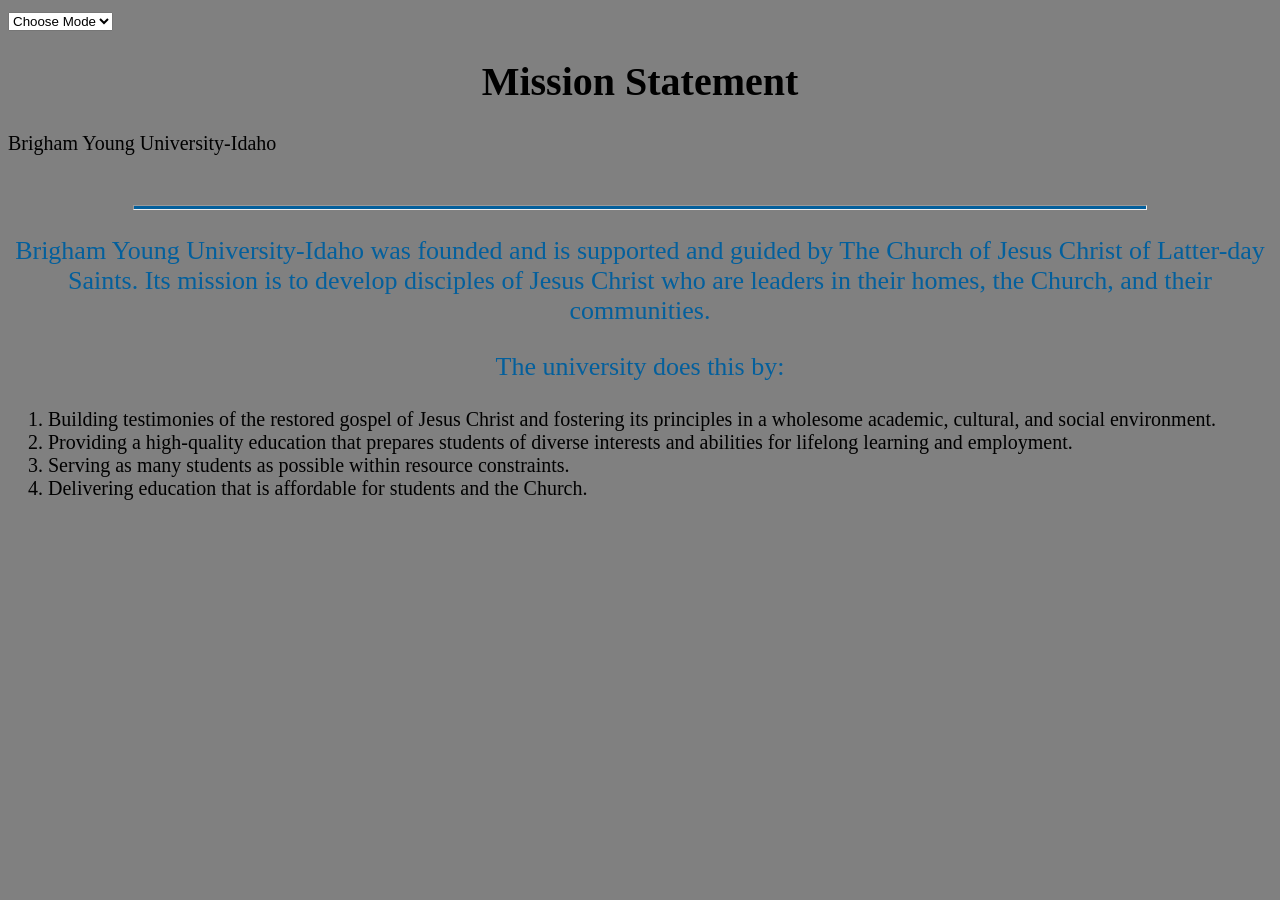
<file: index.html>
<!DOCTYPE html>
<html lang="en">
<head>
    <meta charset="UTF-8">
    <meta name="viewport" content="width=device-width, initial-scale=1.0">
    <title>BYU-Idaho Mission Statement</title>
    <link rel="stylesheet" href="style.css">
</head>
<body>
    
<select>

    <option>Choose Mode</option>

    <option value="dark">Dark</option>

    <option value="light">Light</option>

</select>              
                    
    <div class=""
    <header>
        <h1>Mission Statement</h1>
        <div class="byui">Brigham Young University-Idaho</div>
        <hr>
    </header>

    <div class="text">
        <p> 
Brigham Young University-Idaho was founded and is supported and guided by The Church of Jesus Christ of Latter-day Saints. Its mission is to develop disciples of Jesus Christ who are leaders in their homes, the Church, and their communities.
        </p>

        <p class="italic-intro">The university does this by:</p>

        <ol>
            <li>
                Building testimonies of the restored gospel of Jesus Christ and fostering its principles in a wholesome academic, cultural, and social environment.
            </li>
            <li>
                Providing a high-quality education that prepares students of diverse interests and abilities for lifelong learning and employment.
            </li>
            <li>
                Serving as many students as possible within resource constraints.
            </li>
            <li>
                Delivering education that is affordable for students and the Church.
            </li>
        </ol>
    </div>

    <footer>
        <div img src="byui-logo.png">
        </div>
    </footer>
</body>
</html>
</file>
<file: style.css>
body {
    background-color: grey;
    font-size: 20px;
}
#content {
    max-width: 60%;
    border: 1px solid darkcyan;
    margin: 40px auto;
    padding: 50px;
}
p {
    color: #035f9c;
    font-size: 1.3em;
}
hr {
    height: 3px;
    background-color: #035f9c;
    width: 80%;
    margin-top: 50px;

}
h1, h2, p {
    text-align: center;
}
#logos {
    text-align: center;
}
img {
    width: 50%;
    margin: 50px auto;
}
#topics {
    line-height: 1.5em;
    margin: 0 auto;
    width: 55%;
}
.list {
    list-style-type: none;
}
</file>
